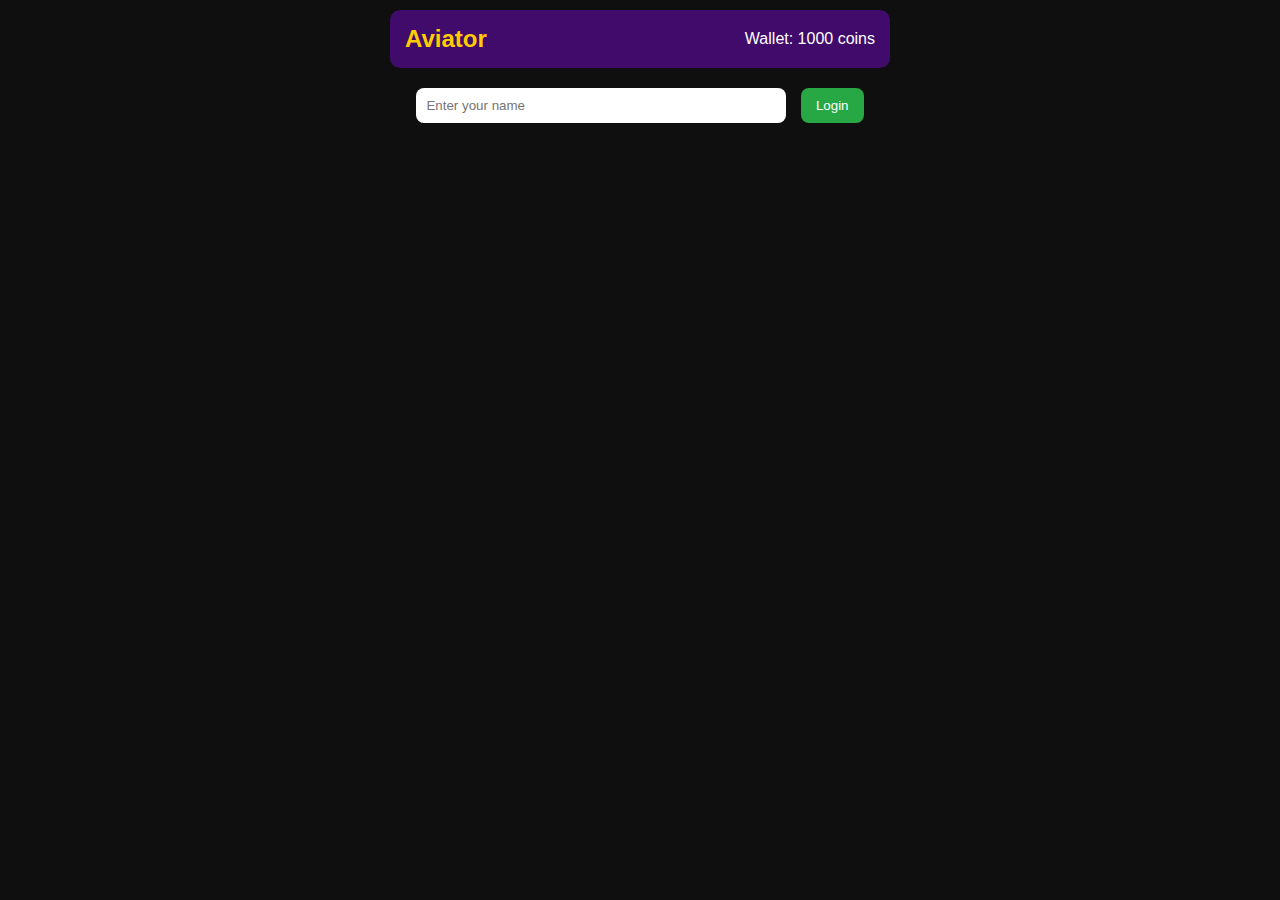
<file: index.html>
<!-- crash.html -->
<!DOCTYPE html>
<html lang="en">
<head>
  <meta charset="UTF-8" />
  <meta name="viewport" content="width=device-width, initial-scale=1.0" />
  <title>Aviator Crash Game</title>
  <link rel="stylesheet" href="game.css" />
</head>
<body>
  <div class="main-container">
    <!-- Top Bar -->
    <header class="top-bar">
      <div class="logo">Aviator</div>
      <div class="wallet-bar">
        Wallet: <span id="wallet">1000</span> coins
      </div>
    </header><!-- Login Section -->
<div id="loginSection" class="login-section">
  <input type="text" id="username" placeholder="Enter your name" />
  <button onclick="login()">Login</button>
</div>

<!-- Game Section -->
<div id="gameSection" class="game-section" style="display:none;">
  <p>Welcome, <span id="displayName"></span>!</p>

  <!-- Multiplier Area -->
  <div class="multiplier-display">
    <h2><span id="multiplier">1.00x</span></h2>
  </div>

  <!-- Bet Controls -->
  <div class="bet-controls">
    <div class="bet-amount">
      <button onclick="adjustBet(-10)">-</button>
      <input type="number" id="bet" value="10" min="1" step="1" />
      <button onclick="adjustBet(10)">+</button>
    </div>
    <div class="quick-bet">
      <button onclick="setQuickBet(100)">100</button>
      <button onclick="setQuickBet(200)">200</button>
      <button onclick="setQuickBet(500)">500</button>
      <button onclick="setQuickBet(1000)">1000</button>
    </div>
    <div class="action-buttons">
      <button id="startBtn">Bet</button>
      <button id="cashoutBtn" disabled>Cash Out</button>
    </div>
  </div>

  <!-- Result Text -->
  <p id="result"></p>
</div>

  </div>  
  <script src="game.js"></script>
</body>
</html>
</file>
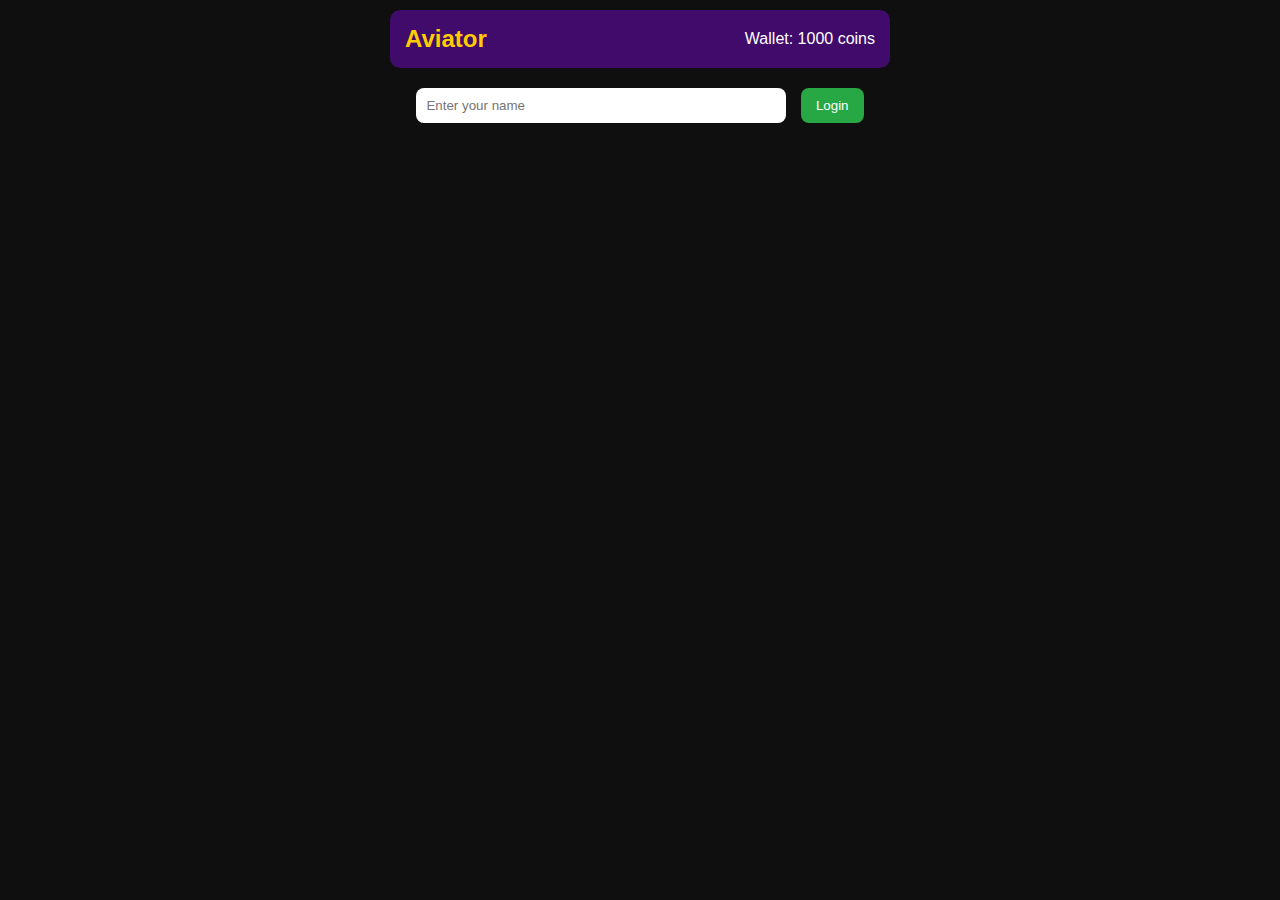
<file: crash.html>
<!-- crash.html -->
<!DOCTYPE html>
<html lang="en">
<head>
  <meta charset="UTF-8" />
  <meta name="viewport" content="width=device-width, initial-scale=1.0" />
  <title>Aviator Crash Game</title>
  <link rel="stylesheet" href="game.css" />
</head>
<body>
  <div class="main-container">
    <!-- Top Bar -->
    <header class="top-bar">
      <div class="logo">Aviator</div>
      <div class="wallet-bar">
        Wallet: <span id="wallet">1000</span> coins
      </div>
    </header><!-- Login Section -->
<div id="loginSection" class="login-section">
  <input type="text" id="username" placeholder="Enter your name" />
  <button onclick="login()">Login</button>
</div>

<!-- Game Section -->
<div id="gameSection" class="game-section" style="display:none;">
  <p>Welcome, <span id="displayName"></span>!</p>

  <!-- Multiplier Area -->
  <div class="multiplier-display">
    <h2><span id="multiplier">1.00x</span></h2>
  </div>

  <!-- Bet Controls -->
  <div class="bet-controls">
    <div class="bet-amount">
      <button onclick="adjustBet(-10)">-</button>
      <input type="number" id="bet" value="10" min="1" step="1" />
      <button onclick="adjustBet(10)">+</button>
    </div>
    <div class="quick-bet">
      <button onclick="setQuickBet(100)">100</button>
      <button onclick="setQuickBet(200)">200</button>
      <button onclick="setQuickBet(500)">500</button>
      <button onclick="setQuickBet(1000)">1000</button>
    </div>
    <div class="action-buttons">
      <button id="startBtn">Bet</button>
      <button id="cashoutBtn" disabled>Cash Out</button>
    </div>
  </div>

  <!-- Result Text -->
  <p id="result"></p>
</div>

  </div>  <script src="game.js"></script></body>
</html>
</file>
<file: game.css>
/* style.css */

body {
    margin: 0;
    padding: 0;
    font-family: 'Segoe UI', sans-serif;
    background: #0f0f0f;
    color: #ffffff;
  }
  
  .main-container {
    max-width: 500px;
    margin: auto;
    padding: 10px;
  }
  
  .top-bar {
    background: #400b6b;
    padding: 15px;
    color: #fff;
    display: flex;
    justify-content: space-between;
    align-items: center;
    border-radius: 10px;
  }
  
  .logo {
    font-size: 1.5rem;
    font-weight: bold;
    color: #ffcc00;
  }
  
  .wallet-bar {
    font-size: 1rem;
  }
  
  .login-section {
    text-align: center;
    margin-top: 20px;
  }
  
  .login-section input {
    padding: 10px;
    width: 70%;
    border-radius: 8px;
    border: none;
  }
  
  .login-section button {
    padding: 10px 15px;
    margin-left: 10px;
    background: #28a745;
    color: white;
    border: none;
    border-radius: 8px;
    cursor: pointer;
  }
  
  .multiplier-display {
    text-align: center;
    margin: 40px 0;
    font-size: 3rem;
    font-weight: bold;
  }
  
  .bet-controls {
    background: #1e1e1e;
    padding: 20px;
    border-radius: 10px;
    text-align: center;
  }
  
  .bet-amount input {
    width: 80px;
    padding: 10px;
    text-align: center;
    border-radius: 5px;
    border: none;
  }
  
  .bet-amount button {
    padding: 10px;
    background: #444;
    color: white;
    border: none;
    margin: 0 5px;
    border-radius: 5px;
    cursor: pointer;
  }
  
  .quick-bet button {
    padding: 10px 15px;
    margin: 5px;
    background: #6c757d;
    color: white;
    border: none;
    border-radius: 5px;
    cursor: pointer;
  }
  
  .action-buttons button {
    padding: 15px 25px;
    margin: 15px 10px;
    font-size: 1rem;
    border-radius: 10px;
    border: none;
    cursor: pointer;
  }
  
  #startBtn {
    background: #28a745;
    color: white;
  }
  
  #cashoutBtn {
    background: #ffc107;
    color: #000;
  }
  
  #result {
    text-align: center;
    font-size: 1.2rem;
    margin-top: 10px;
  }
</file>
